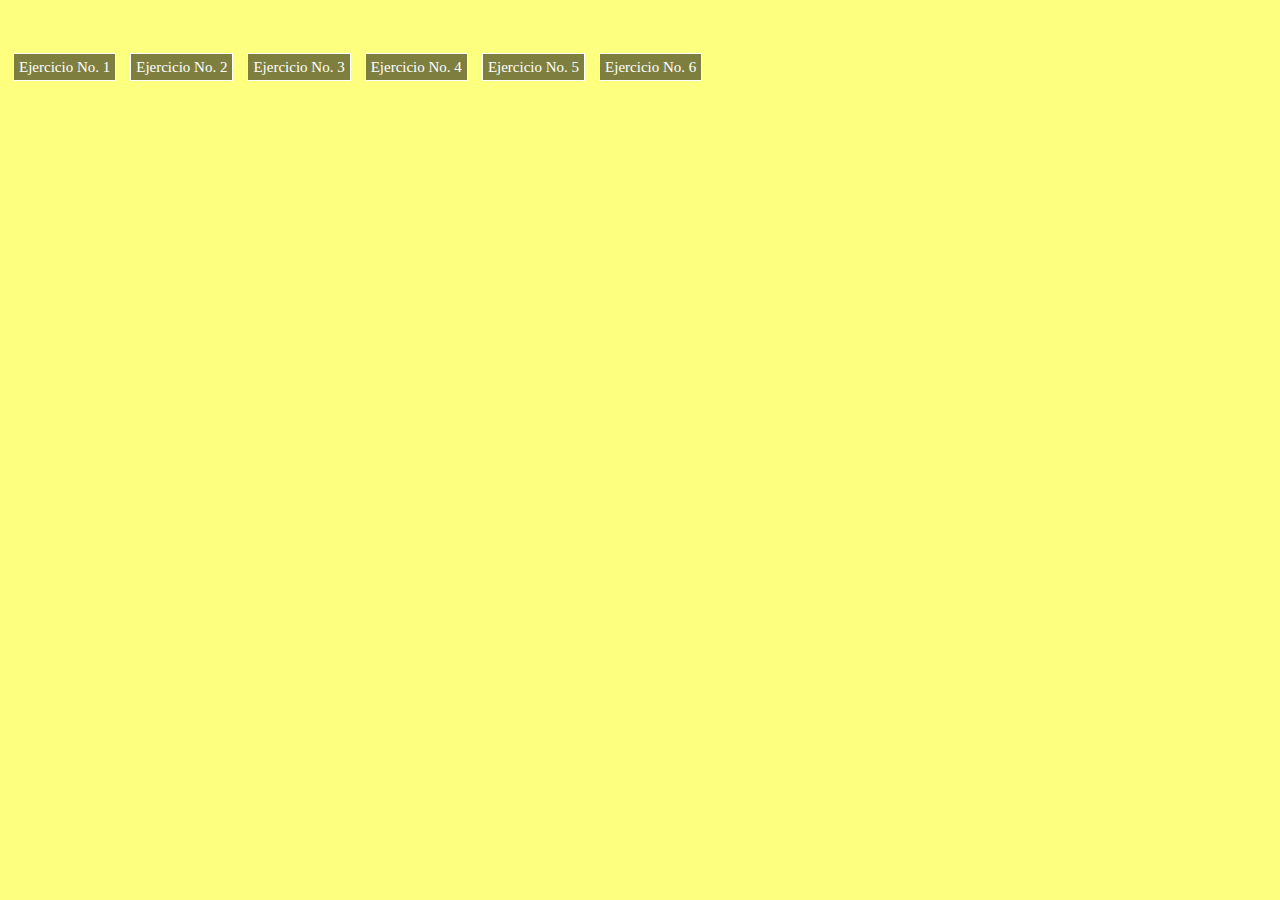
<file: index.html>
<!DOCTYPE html>
<html lang="es">
  <head>
    <meta charset="UTF-8" />
    <meta http-equiv="X-UA-Compatible" content="IE=edge" />
    <meta name="viewport" content="width=device-width, initial-scale=1.0" />
    <title>Tarea Clase No. 7</title>
    <link rel="stylesheet" href="archivo.css" type="text/css" />
  </head>
  <body>
    <div class="Opciones">
      <a href="./Ejercicio No. 1/index1.html">Ejercicio No. 1</a>
      <a href="./Ejercicio No. 2/index2.html">Ejercicio No. 2</a>
      <a href="./Ejercicio No. 3/index3.html">Ejercicio No. 3</a>
      <a href="./Ejercicio No. 4/index4.html">Ejercicio No. 4</a>
      <a href="./Ejercicio No. 5/index5.html">Ejercicio No. 5</a>
      <a href="./Ejercicio No. 6/index6.html">Ejercicio No. 6</a>
    </div>
  </body>
</html>
</file>
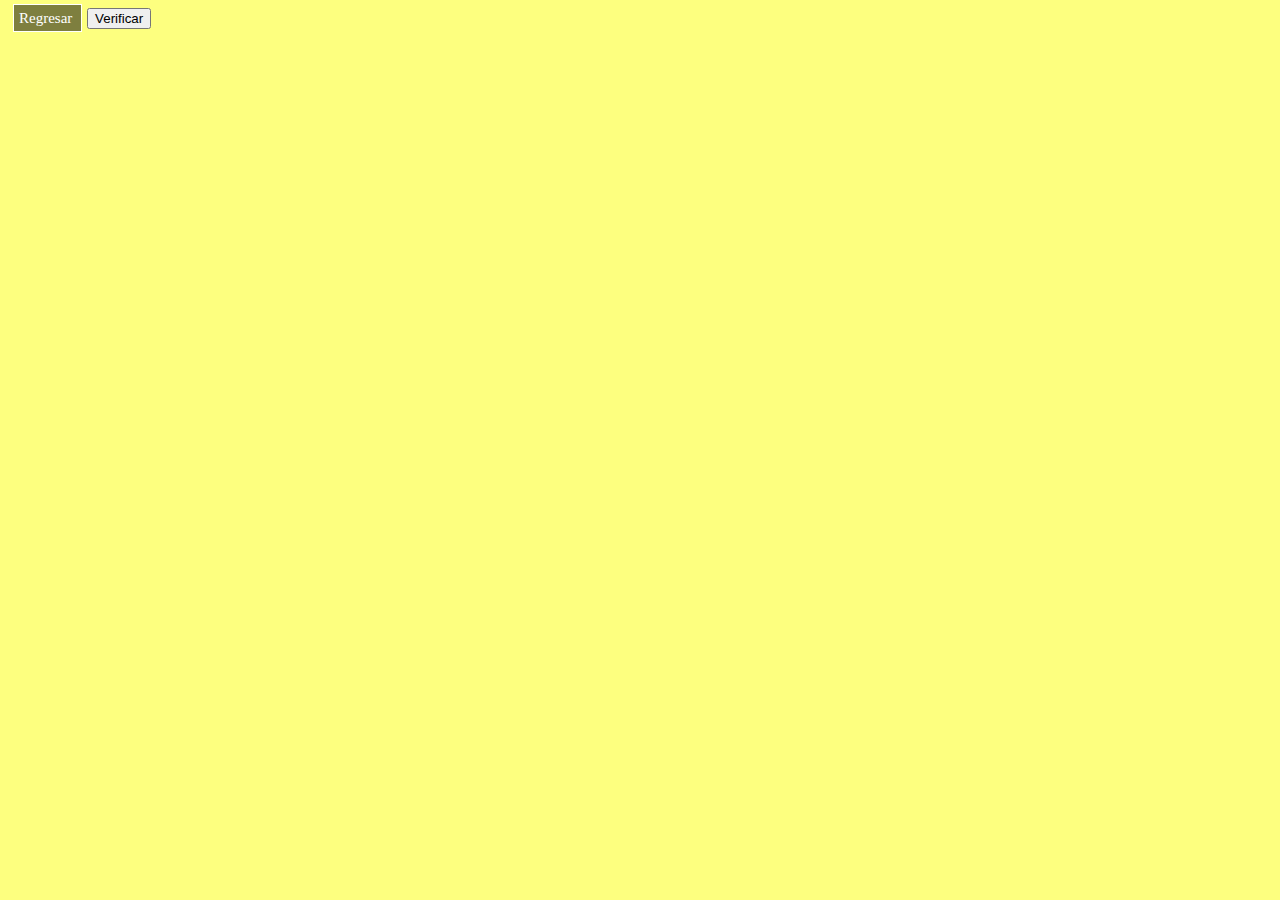
<file: Ejercicio No. 1/index1.html>
<!DOCTYPE html>
<html lang="es">
<head>
    <meta charset="UTF-8">
    <meta http-equiv="X-UA-Compatible" content="IE=edge">
    <meta name="viewport" content="width=device-width, initial-scale=1.0">
    <title>Ejercicio No. 1</title>
    <link rel="stylesheet" href="../archivo.css" type="text/css"/>

</head>
<body>
    <a href="../index.html"> Regresar </a>
    
    <button id="verificar">Verificar</button>
    
    <div class="caja"></div>
    <div class="caja2"></div>
    
    <script src="Ejercicio_No._1.js"></script>
</body>
</html>
</file>
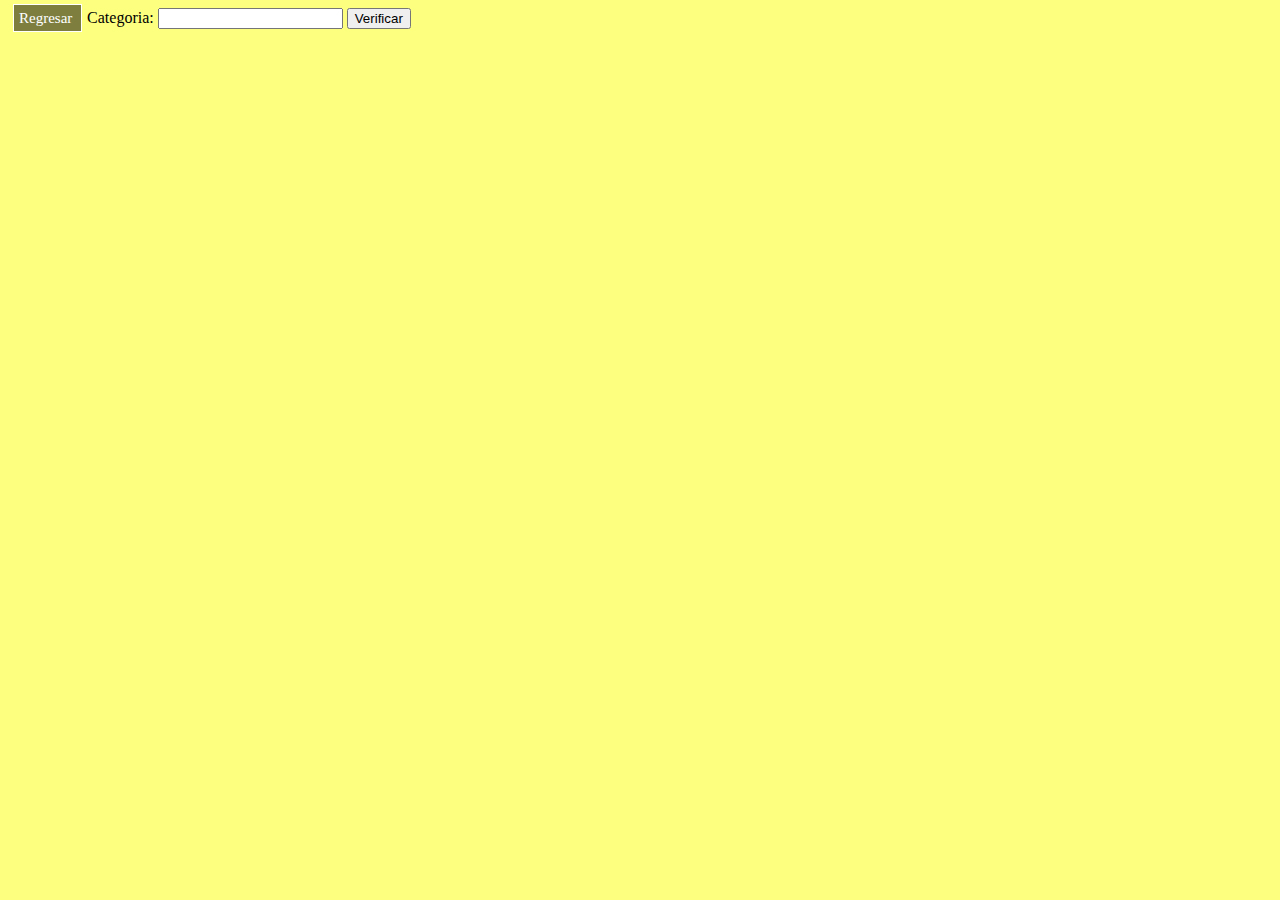
<file: Ejercicio No. 2/index2.html>
<!DOCTYPE html>
<html lang="es">
<head>
    <meta charset="UTF-8">
    <meta http-equiv="X-UA-Compatible" content="IE=edge">
    <meta name="viewport" content="width=device-width, initial-scale=1.0">
    <title>Ejercicio No. 2</title>
    <link rel="stylesheet" href="../archivo.css" type="text/css" />

</head>
<body>
    <a href="../index.html"> Regresar </a>

    <label>Categoria:
        <input type="text" name="catega" id="catega" />
    </label>

    <button id="verificar">Verificar</button>

    <div class="caja"></div>

    <script src="Ejercicio_No._2.js"></script>
</body>
</html>
</file>
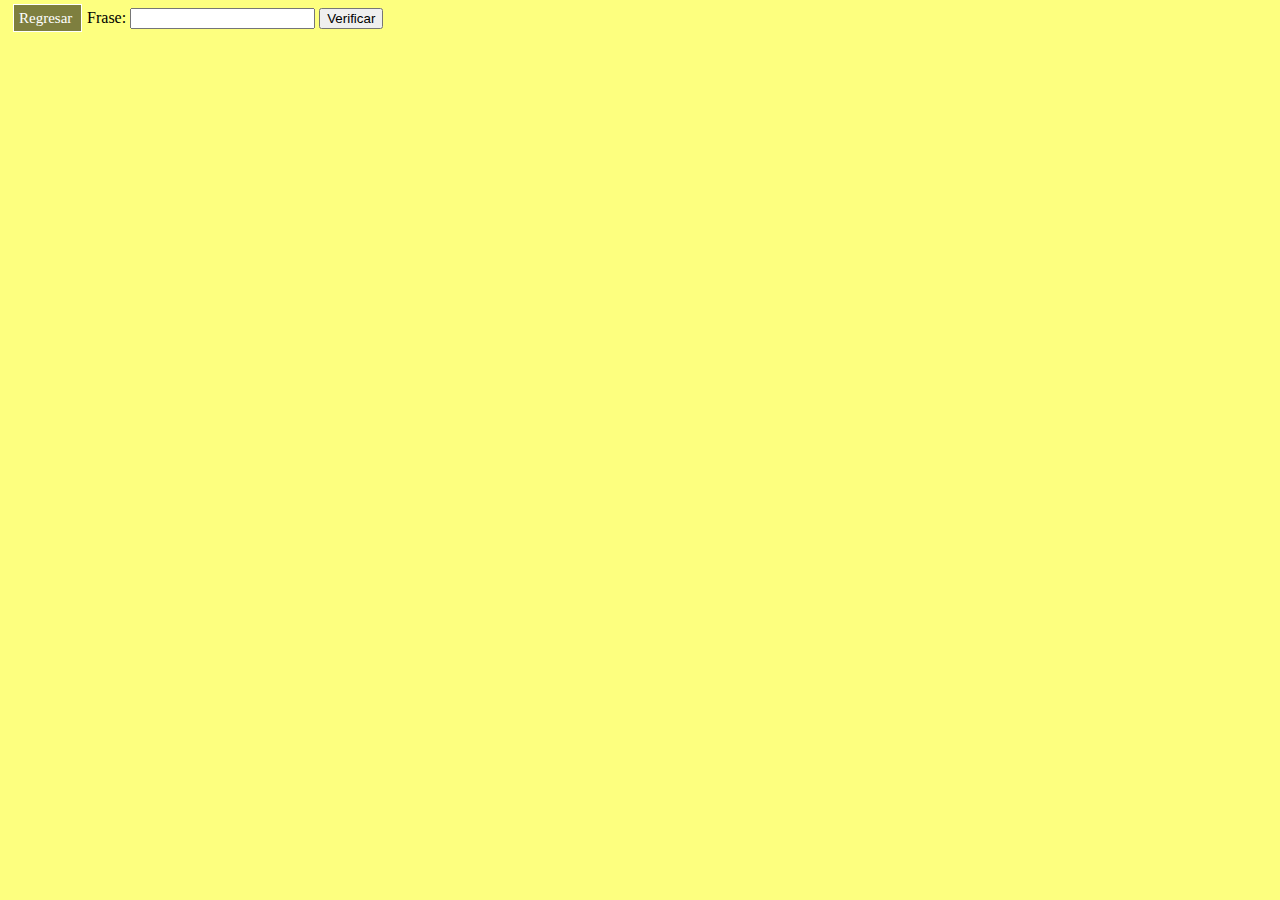
<file: Ejercicio No. 3/index3.html>
<!DOCTYPE html>
<html lang="es">
<head>
    <meta charset="UTF-8">
    <meta http-equiv="X-UA-Compatible" content="IE=edge">
    <meta name="viewport" content="width=device-width, initial-scale=1.0">
    <title>Ejercicio No. 3</title>
    <link rel="stylesheet" href="../archivo.css" type="text/css"/>

</head>
<body>
    <a href="../index.html"> Regresar </a>

    <label>Frase:
        <input type="text" name="frase" id="frase" />
    </label>

    <button id="verificar">Verificar</button>
    
    <div class="caja"></div>

    <script src="Ejercicio_No._3.js"></script>
</body>
</html>
</file>
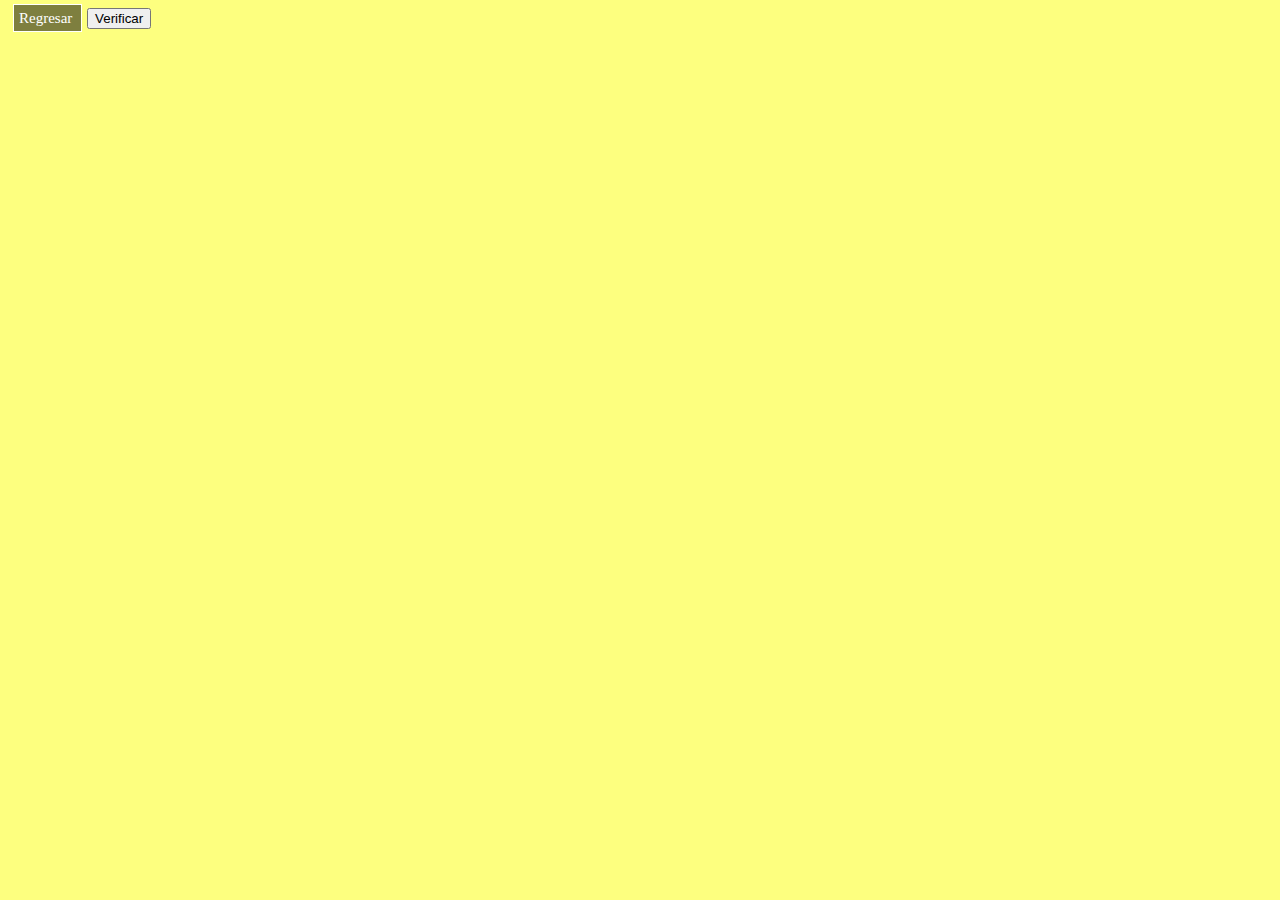
<file: Ejercicio No. 4/index4.html>
<!DOCTYPE html>
<html lang="es">
<head>
    <meta charset="UTF-8">
    <meta http-equiv="X-UA-Compatible" content="IE=edge">
    <meta name="viewport" content="width=device-width, initial-scale=1.0">
    <title>Ejercicio No. 4</title>
    <link rel="stylesheet" href="../archivo.css" type="text/css"/>

</head>
<body>
    <a href="../index.html"> Regresar </a>

    <button id="verificar">Verificar</button>

    <div class="caja"></div>    

    <script src="Ejercicio_No._4.js"></script>
</body>
</html>
</file>
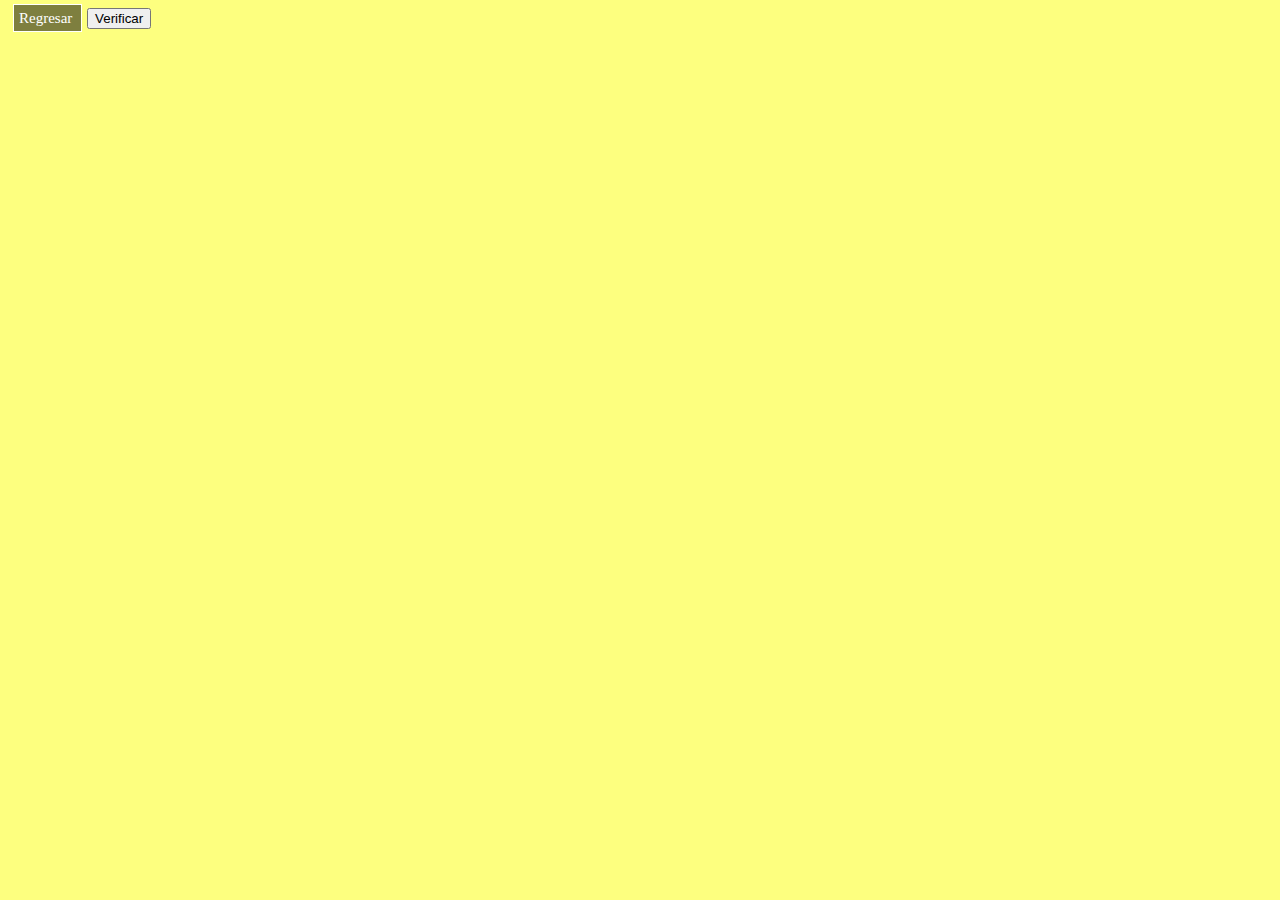
<file: Ejercicio No. 5/index5.html>
<!DOCTYPE html>
<html lang="es">
<head>
    <meta charset="UTF-8">
    <meta http-equiv="X-UA-Compatible" content="IE=edge">
    <meta name="viewport" content="width=device-width, initial-scale=1.0">
    <title>Ejercicio No. 5</title>
    <link rel="stylesheet" href="../archivo.css" type="text/css"/>

</head>
<body>
    <a href="../index.html"> Regresar </a>

    <button id="verificar">Verificar</button>

    <div class="caja"></div>

    <script src="Ejercicio_No._5.js"></script>

</body>
</html>
</file>
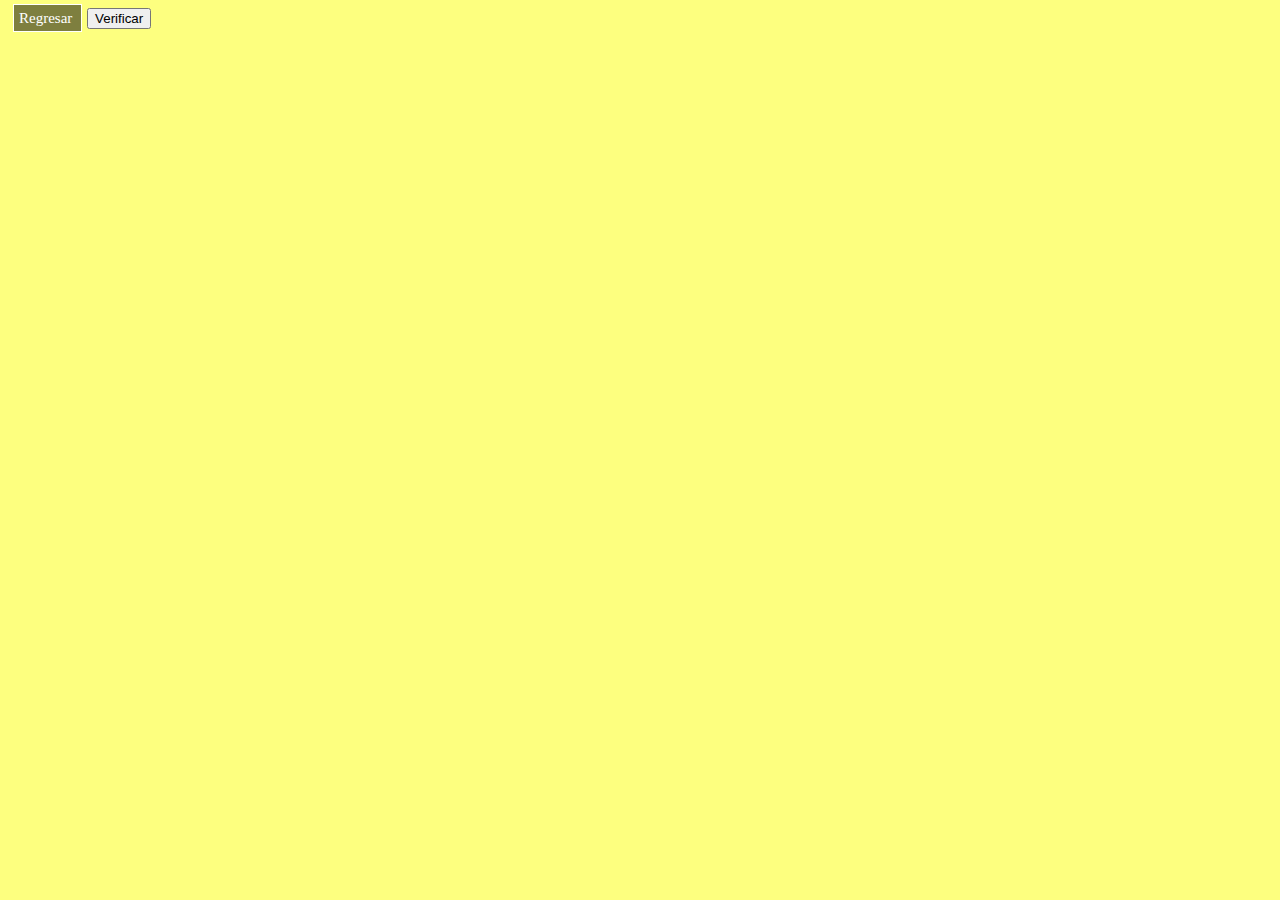
<file: Ejercicio No. 6/index6.html>
<!DOCTYPE html>
<html lang="es">
<head>
    <meta charset="UTF-8">
    <meta http-equiv="X-UA-Compatible" content="IE=edge">
    <meta name="viewport" content="width=device-width, initial-scale=1.0">
    <title>Ejercicio No. 6</title>
    <link rel="stylesheet" href="../archivo.css" type="text/css"/>

</head>
<body>
    <a href="../index.html"> Regresar </a>

    <button id="verificar">Verificar</button>

    <div class="caja"></div>

    <script src="Ejercicio_No._6.js"></script>
</body>
</html>
</file>
<file: archivo.css>
.Opciones
{
    width: 100%;
    margin: auto;
    position: relative;
    top: 50px;
}

a
{
    margin: 5px;
    padding: 5px;
    border: solid 1px;
    font-size: 15px;
    text-decoration: none;
    color: white;
    background-color: rgb(0, 0, 0,0.5);
}

body
{
background-color: rgb(251, 255, 0,0.5);
}

div
{
margin: 20px;
}
</file>
